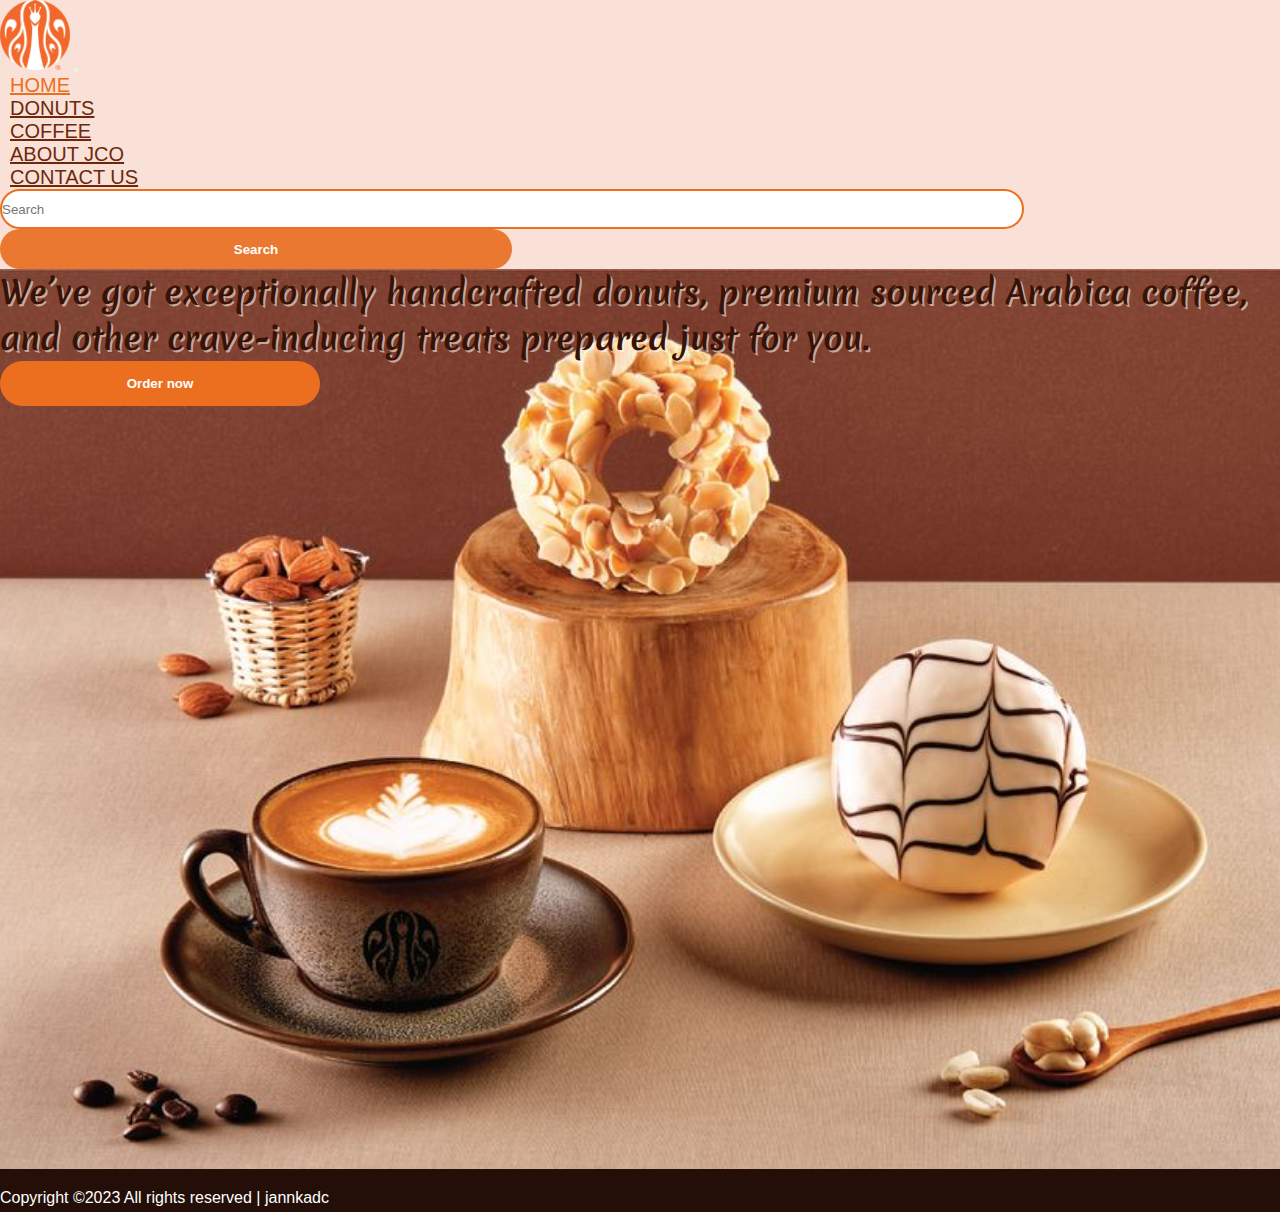
<file: index.html>
<!doctype html>
<html lang="en">
  <head>
    <meta charset="utf-8">
    <meta name="viewport" content="width=device-width, initial-scale=1">
    <title>JCO</title>

    <link rel="icon" type="images/x-icon" href="images/new_jco_logo.png">

    <link href="https://cdn.jsdelivr.net/npm/bootstrap@5.3.2/dist/css/bootstrap.min.css" rel="stylesheet" integrity="sha384-T3c6CoIi6uLrA9TneNEoa7RxnatzjcDSCmG1MXxSR1GAsXEV/Dwwykc2MPK8M2HN" crossorigin="anonymous">
    <link rel="stylesheet" href="styles.css">

    <link rel="preconnect" href="https://fonts.googleapis.com">
    <link rel="preconnect" href="https://fonts.gstatic.com" crossorigin>
    <link href="https://fonts.googleapis.com/css2?family=Merienda:wght@400&display=swap" rel="stylesheet">
  </head>

  <body>
      <nav class="navbar navbar-expand-lg">
        <div class="container">
          <a class="navbar-brand" href="index.html"><img src="images/new_jco_logo.png" alt="JCO logo" width="70" height="70"></a>
          <button class="navbar-toggler" type="button" data-bs-toggle="collapse" data-bs-target="#navbarSupportedContent" aria-controls="navbarSupportedContent" aria-expanded="false" aria-label="Toggle navigation">
            <span class="navbar-toggler-icon"><i class="fa-solid fa-donut"></i></span>
          </button>
          <div class="collapse navbar-collapse" id="navbarSupportedContent">
            <ul class="navbar-nav m-auto my-2 mb-lg-0">    
              <li class="nav-item">
                <a class="nav-link active" aria-current="page" href="index.html" style="color: rgb(236,111,32)">HOME</a>
              </li>
              <li class="nav-item">
                <a class="nav-link" href="donuts-page.html">DONUTS</a>
              </li>
              <li class="nav-item">
                <a class="nav-link" href="coffee-page.html">COFFEE</a>
              </li>
              <li class="nav-item">
                <a class="nav-link" href="about.html">ABOUT JCO</a>
              </li>
              <li class="nav-item">
                <a class="nav-link" href="contact.html">CONTACT US</a>
              </li>
            </ul>
            <form class="d-flex" role="search">
              <input class="px-2 search" type="search" placeholder="Search" aria-label="Search">
              <button class="btn0 btn-outline-success" type="submit">Search</button>
            </form>
          </div>
        </div>
      </nav>


      <main class="main">
        <div class="container py-5">
            <div class="row py-4">
                <div class="col-lg-7 pt-5 text-center">
                    <h1 class="pt-5">We’ve got exceptionally handcrafted donuts, premium sourced Arabica coffee, and other crave-inducing treats prepared just for you.</h1>
                    <button class="btn1 mt-4">Order now</button>
                </div>
            </div>
        </div>
      </main>


      <footer>
        <p class="text-center">Copyright ©2023 All rights reserved | jannkadc</p>
      </footer>

      
      <script src="https://cdn.jsdelivr.net/npm/bootstrap@5.3.2/dist/js/bootstrap.bundle.min.js" integrity="sha384-C6RzsynM9kWDrMNeT87bh95OGNyZPhcTNXj1NW7RuBCsyN/o0jlpcV8Qyq46cDfL" crossorigin="anonymous"></script>
  </body>
    
</html>
</file>
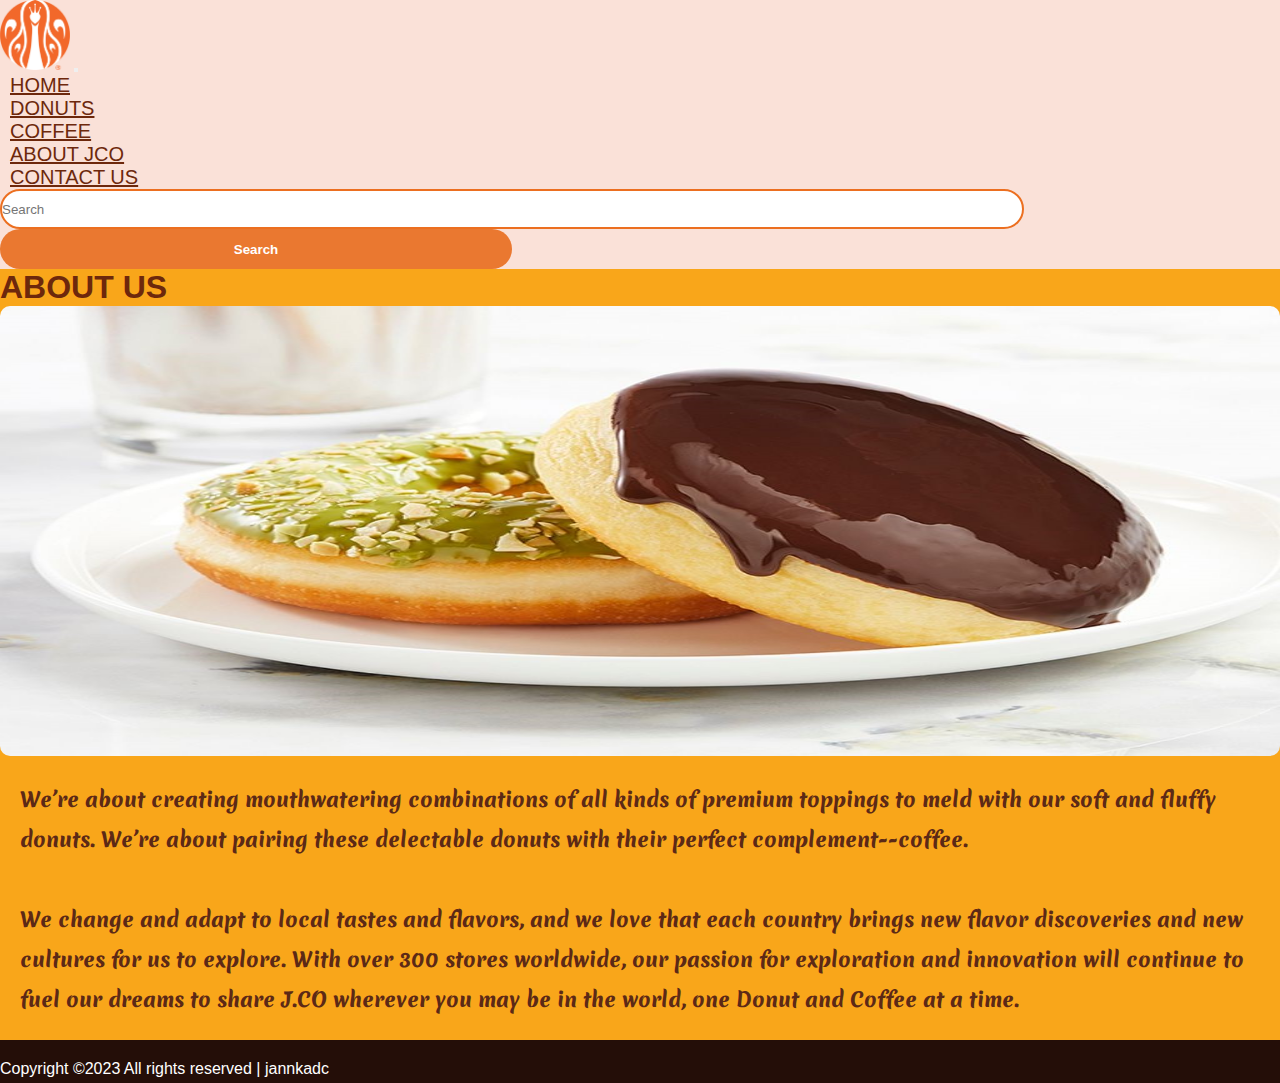
<file: about.html>
<!doctype html>
<html lang="en">
  <head>
    <meta charset="utf-8">
    <meta name="viewport" content="width=device-width, initial-scale=1">
    <title>About Us | JCO</title>

    <link rel="icon" type="images/x-icon" href="images/new_jco_logo.png">
    
    <link href="https://cdn.jsdelivr.net/npm/bootstrap@5.3.2/dist/css/bootstrap.min.css" rel="stylesheet" integrity="sha384-T3c6CoIi6uLrA9TneNEoa7RxnatzjcDSCmG1MXxSR1GAsXEV/Dwwykc2MPK8M2HN" crossorigin="anonymous">
    <link rel="stylesheet" href="styles.css">

    <link rel="preconnect" href="https://fonts.googleapis.com">
    <link rel="preconnect" href="https://fonts.gstatic.com" crossorigin>
    <link href="https://fonts.googleapis.com/css2?family=Merienda:wght@400&display=swap" rel="stylesheet">
  </head>

  <body>
      <nav class="navbar navbar-expand-lg">
        <div class="container">
          <a class="navbar-brand" href="index.html"><img src="images/new_jco_logo.png" alt="JCO logo" width="70" height="70"></a>
          <button class="navbar-toggler" type="button" data-bs-toggle="collapse" data-bs-target="#navbarSupportedContent" aria-controls="navbarSupportedContent" aria-expanded="false" aria-label="Toggle navigation">
            <span class="navbar-toggler-icon"><i class="fa-solid fa-donut"></i></span>
          </button>
          <div class="collapse navbar-collapse" id="navbarSupportedContent">
            <ul class="navbar-nav m-auto my-2 mb-lg-0">    
              <li class="nav-item">
                <a class="nav-link active" aria-current="page" href="index.html">HOME</a>
              </li>
              <li class="nav-item">
                <a class="nav-link" href="donuts-page.html">DONUTS</a>
              </li>
              <li class="nav-item">
                <a class="nav-link" href="coffee-page.html">COFFEE</a>
              </li>
              <li class="nav-item">
                <a class="nav-link" href="about.html">ABOUT JCO</a>
              </li>
              <li class="nav-item">
                <a class="nav-link" href="contact.html">CONTACT US</a>
              </li>
            </ul>
            <form class="d-flex" role="search">
              <input class="px-2 search" type="search" placeholder="Search" aria-label="Search">
              <button class="btn0 btn-outline-success" type="submit">Search</button>
            </form>
          </div>
        </div>
      </nav>


      <section class="about-page">
        <div class="container-fluid py-5">
            <div class="row py-4"> 
                <div class="col-lg-10 m-auto">
                    <h1 class="font-weight-bold py-3 text-center title">ABOUT US</h1>
                    <div class="row py-5 m-auto">
                        <div class="col-lg-5 m-auto">
                            <img src="images/about-img.jpg" width="100%" height="450vh" alt="Donuts">
                        </div>
                        <div class="col-lg-7 m-auto">
                            <div class="paragraph">
                                <p>We’re about creating mouthwatering combinations of all kinds of premium toppings to meld with our soft and fluffy donuts. We’re about pairing these delectable donuts with their perfect complement--coffee.</p>
                                <p>We change and adapt to local tastes and flavors, and we love that each country brings new flavor discoveries and new cultures for us to explore. With over 300 stores worldwide, our passion for exploration and innovation will continue to fuel our dreams to share J.CO wherever you may be in the world, one Donut and Coffee at a time.</p>
                            </div>
                        </div>
                    </div>
                </div>
            </div>
        </div>
      </section>


      <footer>
        <p class="text-center">Copyright ©2023 All rights reserved | jannkadc</p>
      </footer>

      
      <script src="https://cdn.jsdelivr.net/npm/bootstrap@5.3.2/dist/js/bootstrap.bundle.min.js" integrity="sha384-C6RzsynM9kWDrMNeT87bh95OGNyZPhcTNXj1NW7RuBCsyN/o0jlpcV8Qyq46cDfL" crossorigin="anonymous"></script>
  </body>
    
</html>
</file>
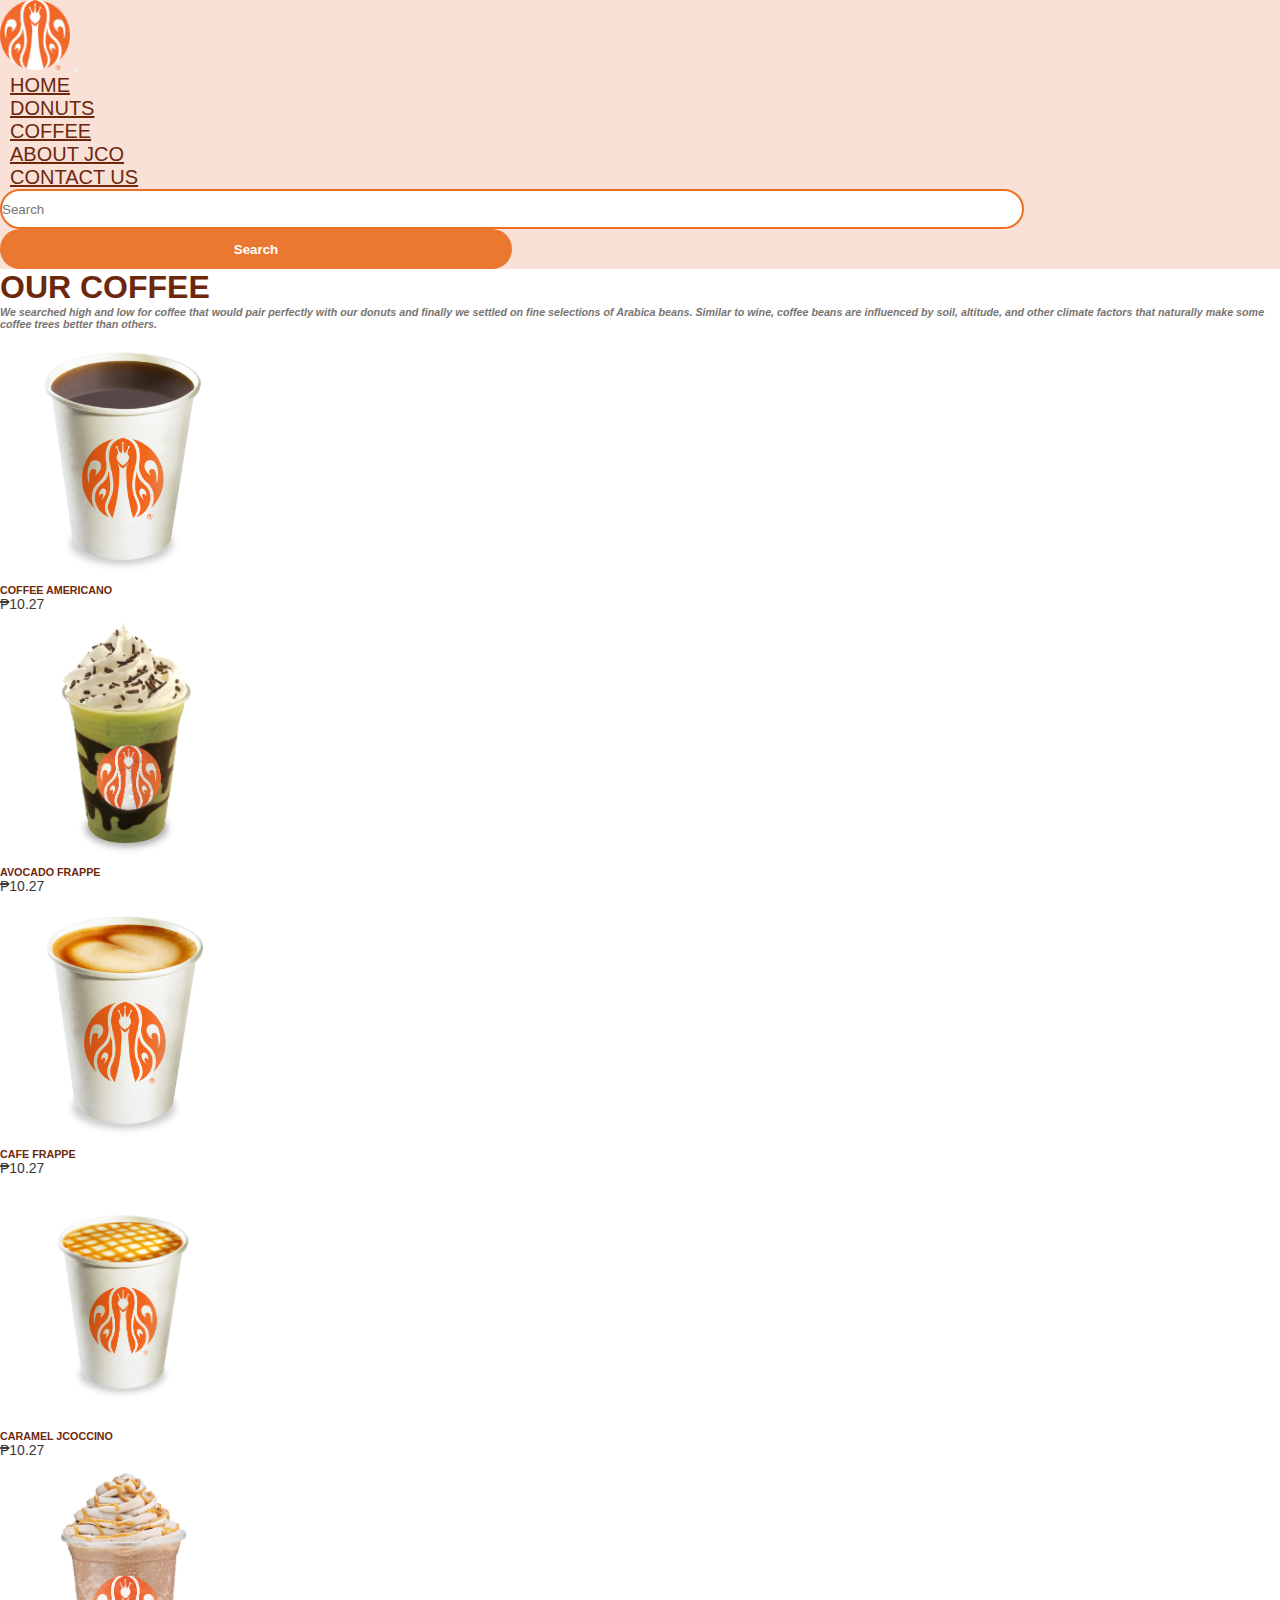
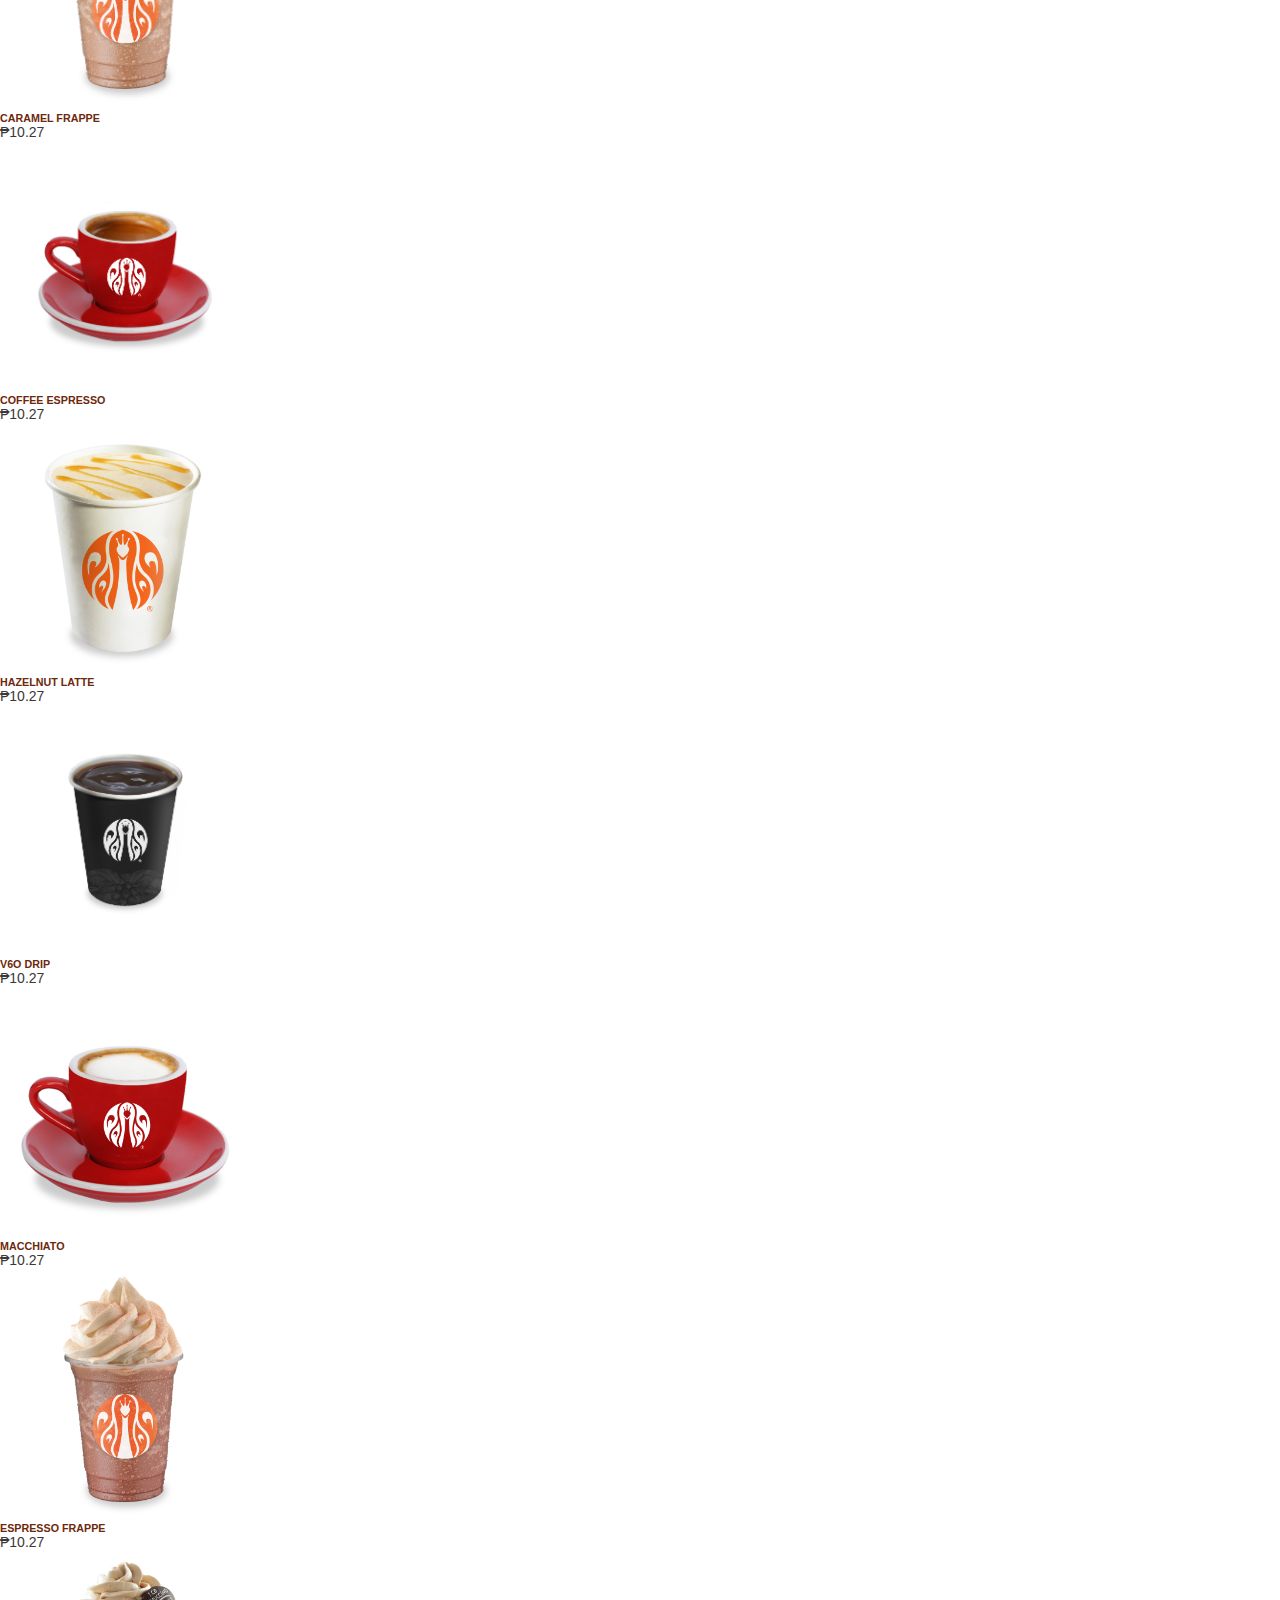
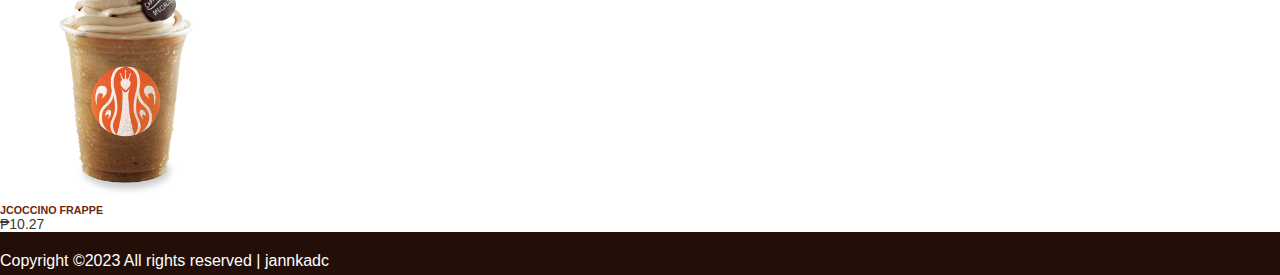
<file: coffee-page.html>
<!doctype html>
<html lang="en">
  <head>
    <meta charset="utf-8">
    <meta name="viewport" content="width=device-width, initial-scale=1">
    <title>Coffee | JCO</title>

    <link rel="icon" type="images/x-icon" href="images/new_jco_logo.png">

    <link href="https://cdn.jsdelivr.net/npm/bootstrap@5.3.2/dist/css/bootstrap.min.css" rel="stylesheet" integrity="sha384-T3c6CoIi6uLrA9TneNEoa7RxnatzjcDSCmG1MXxSR1GAsXEV/Dwwykc2MPK8M2HN" crossorigin="anonymous">
    <link rel="stylesheet" href="styles.css">

    <link rel="preconnect" href="https://fonts.googleapis.com">
    <link rel="preconnect" href="https://fonts.gstatic.com" crossorigin>
    <link href="https://fonts.googleapis.com/css2?family=Merienda:wght@400&display=swap" rel="stylesheet">
  </head>

  <body>
      <nav class="navbar navbar-expand-lg">
        <div class="container">
          <a class="navbar-brand" href="index.html"><img src="images/new_jco_logo.png" alt="JCO logo" width="70" height="70"></a>
          <button class="navbar-toggler" type="button" data-bs-toggle="collapse" data-bs-target="#navbarSupportedContent" aria-controls="navbarSupportedContent" aria-expanded="false" aria-label="Toggle navigation">
            <span class="navbar-toggler-icon"><i class="fa-solid fa-donut"></i></span>
          </button>
          <div class="collapse navbar-collapse" id="navbarSupportedContent">
            <ul class="navbar-nav m-auto my-2 mb-lg-0">    
              <li class="nav-item">
                <a class="nav-link active" aria-current="page" href="index.html">HOME</a>
              </li>
              <li class="nav-item">
                <a class="nav-link" href="donuts-page.html">DONUTS</a>
              </li>
              <li class="nav-item">
                <a class="nav-link" href="coffee-page.html">COFFEE</a>
              </li>
              <li class="nav-item">
                <a class="nav-link" href="about.html">ABOUT JCO</a>
              </li>
              <li class="nav-item">
                <a class="nav-link" href="contact.html">CONTACT US</a>
              </li>
            </ul>
            <form class="d-flex" role="search">
              <input class="px-2 search" type="search" placeholder="Search" aria-label="Search">
              <button class="btn0 btn-outline-success" type="submit">Search</button>
            </form>
          </div>
        </div>
      </nav>


      <section class="coffee-page">
        <div class="container">
            <div class="row py-5">

                <div class="col-lg-8 m-auto text-center">
                    <h1 class="title">OUR COFFEE</h1>
                    <h6 class="pb-4 mb-4" style="color: rgb(121, 116, 113)"><i>We searched high and low for coffee that would pair perfectly with our donuts and finally we settled on fine selections of Arabica beans. Similar to wine, coffee beans are influenced by soil, altitude, and other climate factors that naturally make some coffee trees better than others.</i></h6>
                </div>
                <div class="row">
                    <div class="col-lg-3 text-center">
                        <div class="card border-0 mb-2">
                            <div class="card-body">
                                <img src="images/coffee-americano.jpg" alt="AMERICANO" class="item">
                            </div>
                        </div>
                        <h6>COFFEE AMERICANO</h6>
                        <p>₱10.27</p>
                    </div>
                    <div class="col-lg-3 text-center">
                        <div class="card border-0 mb-2">
                            <div class="card-body">
                                <img src="images/coffee-avocado-frappe.jpg" alt="AVOCADO FRAPPE" class="item">
                            </div>
                        </div>
                        <h6>AVOCADO FRAPPE</h6>
                        <p>₱10.27</p>
                    </div>
                    <div class="col-lg-3 text-center">
                        <div class="card border-0 mb-2">
                            <div class="card-body">
                                <img src="images/coffee-cafe-frappe.jpg" alt="CAFE FRAPPE" class="item">
                            </div>
                        </div>
                        <h6>CAFE FRAPPE</h6>
                        <p>₱10.27</p>
                    </div>
                    <div class="col-lg-3 text-center">
                        <div class="card border-0 mb-2">
                            <div class="card-body">
                                <img src="images/coffee-caramel-jcoccino.jpg" alt="CARAMEL JCOCCINO" class="item">
                            </div>
                        </div>
                        <h6>CARAMEL JCOCCINO</h6>
                        <p>₱10.27</p>
                    </div>
                </div>

                <div class="row">
                    <div class="col-lg-3 text-center">
                        <div class="card border-0 mb-2">
                            <div class="card-body">
                                <img src="images/coffee-caramel-frappe.jpg" alt="CARAMERL FRAPPE" class="item">
                            </div>
                        </div>
                        <h6>CARAMEL FRAPPE</h6>
                        <p>₱10.27</p>
                    </div>
                    <div class="col-lg-3 text-center">
                        <div class="card border-0 mb-2">
                            <div class="card-body">
                                <img src="images/coffee-espresso.jpg" alt="COFFEE ESPRESSO" class="item">
                            </div>
                        </div>
                        <h6>COFFEE ESPRESSO</h6>
                        <p>₱10.27</p>
                    </div>
                    <div class="col-lg-3 text-center">
                        <div class="card border-0 mb-2">
                            <div class="card-body">
                                <img src="images/coffee-hazelut-latte.jpg" alt="HAZELNUT LATTE" class="item">
                            </div>
                        </div>
                        <h6>HAZELNUT LATTE</h6>
                        <p>₱10.27</p>
                    </div>
                    <div class="col-lg-3 text-center">
                        <div class="card border-0 mb-2">
                            <div class="card-body">
                                <img src="images/coffee-v60drip.jpg" alt="V6O DRIP" class="item">
                            </div>
                        </div>
                        <h6>V6O DRIP</h6>
                        <p>₱10.27</p>
                    </div>
                </div>

                <div class="row">
                    <div class="col-lg-3 text-center">
                        <div class="card border-0 mb-2">
                            <div class="card-body">
                                <img src="images/coffee-macchiato.jpg" alt="MACCHIATO" class="item">
                            </div>
                        </div>
                        <h6>MACCHIATO</h6>
                        <p>₱10.27</p>
                    </div>
                    <div class="col-lg-3 text-center">
                        <div class="card border-0 mb-2">
                            <div class="card-body">
                                <img src="images/coffee-espresso-frappe.jpg" alt="ESPRESSO FRAPPE" class="item">
                            </div>
                        </div>
                        <h6>ESPRESSO FRAPPE</h6>
                        <p>₱10.27</p>
                    </div>
                    <div class="col-lg-3 text-center">
                        <div class="card border-0 mb-2">
                            <div class="card-body">
                                <img src="images/coffee-jcoccino-frappe.jpg" alt="JCOCCINO FRAPPE" class="item">
                            </div>
                        </div>
                        <h6>JCOCCINO FRAPPE</h6>
                        <p>₱10.27</p>
                    </div>
                </div>              
                
            </div> 
        </div>
      </section>


      <footer>
        <p class="text-center">Copyright ©2023 All rights reserved | jannkadc</p>
      </footer>

      
      <script src="https://cdn.jsdelivr.net/npm/bootstrap@5.3.2/dist/js/bootstrap.bundle.min.js" integrity="sha384-C6RzsynM9kWDrMNeT87bh95OGNyZPhcTNXj1NW7RuBCsyN/o0jlpcV8Qyq46cDfL" crossorigin="anonymous"></script>
  </body>
    
</html>
</file>
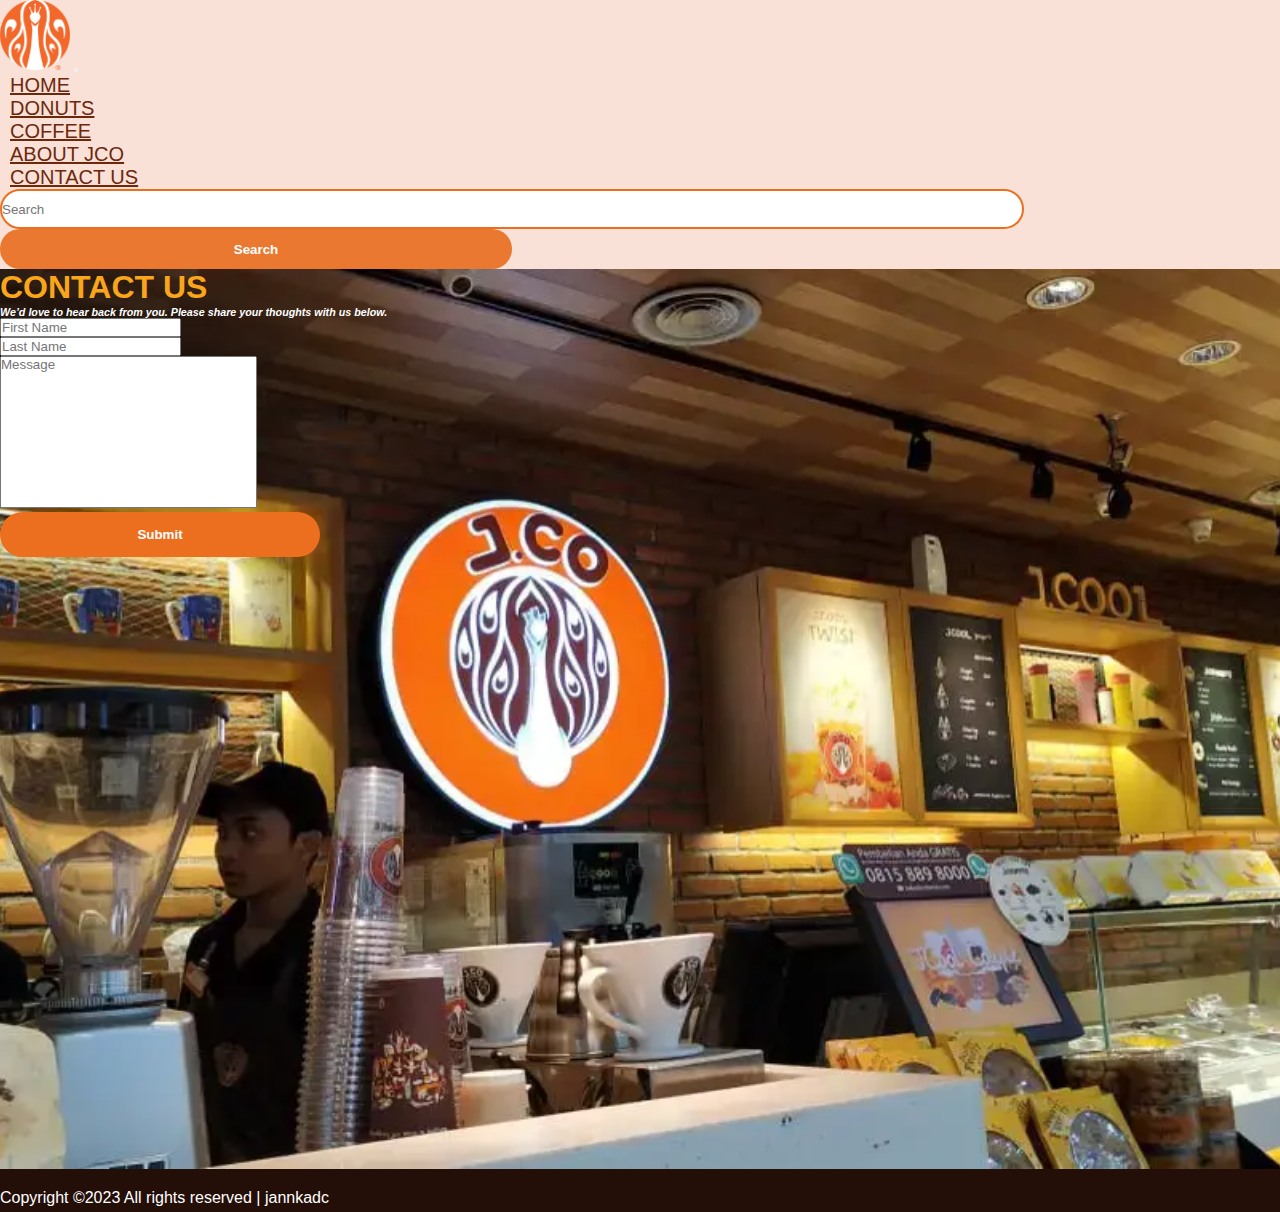
<file: contact.html>
<!doctype html>
<html lang="en">
  <head>
    <meta charset="utf-8">
    <meta name="viewport" content="width=device-width, initial-scale=1">
    <title>Contact Us | JCO</title>

    <link rel="icon" type="images/x-icon" href="images/new_jco_logo.png">

    <link href="https://cdn.jsdelivr.net/npm/bootstrap@5.3.2/dist/css/bootstrap.min.css" rel="stylesheet" integrity="sha384-T3c6CoIi6uLrA9TneNEoa7RxnatzjcDSCmG1MXxSR1GAsXEV/Dwwykc2MPK8M2HN" crossorigin="anonymous">
    <link rel="stylesheet" href="styles.css">

    <link rel="preconnect" href="https://fonts.googleapis.com">
    <link rel="preconnect" href="https://fonts.gstatic.com" crossorigin>
    <link href="https://fonts.googleapis.com/css2?family=Merienda:wght@400&display=swap" rel="stylesheet">
  </head>

  <body>
      <nav class="navbar navbar-expand-lg">
        <div class="container">
          <a class="navbar-brand" href="index.html"><img src="images/new_jco_logo.png" alt="JCO logo" width="70" height="70"></a>
          <button class="navbar-toggler" type="button" data-bs-toggle="collapse" data-bs-target="#navbarSupportedContent" aria-controls="navbarSupportedContent" aria-expanded="false" aria-label="Toggle navigation">
            <span class="navbar-toggler-icon"><i class="fa-solid fa-donut"></i></span>
          </button>
          <div class="collapse navbar-collapse" id="navbarSupportedContent">
            <ul class="navbar-nav m-auto my-2 mb-lg-0">    
              <li class="nav-item">
                <a class="nav-link active" aria-current="page" href="index.html">HOME</a>
              </li>
              <li class="nav-item">
                <a class="nav-link" href="donuts-page.html">DONUTS</a>
              </li>
              <li class="nav-item">
                <a class="nav-link" href="coffee-page.html">COFFEE</a>
              </li>
              <li class="nav-item">
                <a class="nav-link" href="about.html">ABOUT JCO</a>
              </li>
              <li class="nav-item">
                <a class="nav-link" href="contact.html">CONTACT US</a>
              </li>
            </ul>
            <form class="d-flex" role="search">
              <input class="px-2 search" type="search" placeholder="Search" aria-label="Search">
              <button class="btn0 btn-outline-success" type="submit">Search</button>
            </form>
          </div>
        </div>
      </nav>


      <section class="contact-page">
        <div class="container-fluid py-5">
            <div class="row">
              <div class="col-lg-5 m-auto text-center">
                <h1 class="title pt-6" style="color:  rgb(249,166,26)">CONTACT US</h1>
                <h6 class="pb-4 mb-4"  style="color: rgb(255, 255, 255)"><i>We’d love to hear back from you. Please share your thoughts with us below.</i></h6>
              </div>
            </div>
            <div class="row">
          
              <div class="col-lg-5 m-auto text-center">
                <div class="row">
                    <div class="col-lg-6 py-2">
                        <input type="text" class="form-control bg-light" placeholder="First Name">
                    </div>
                    <div class="col-lg-6 py-2">
                        <input type="text" class="form-control bg-light" placeholder="Last Name">
                    </div>
                </div>
                <div class="row">
                    <div class="col-lg-12 py-2 mb-4">
                        <textarea name=""  class="form-control bg-light" id="" placeholder="Message" cols="30" rows="10" style="resize:none" ></textarea>
                    </div>
                </div>
                <button class="btn1">Submit</button>
              </div>
            </div>
        </div>
      </section>


      <footer>
        <p class="text-center">Copyright ©2023 All rights reserved | jannkadc</p>
      </footer>

      
      <script src="https://cdn.jsdelivr.net/npm/bootstrap@5.3.2/dist/js/bootstrap.bundle.min.js" integrity="sha384-C6RzsynM9kWDrMNeT87bh95OGNyZPhcTNXj1NW7RuBCsyN/o0jlpcV8Qyq46cDfL" crossorigin="anonymous"></script>
  </body>
    
</html>
</file>
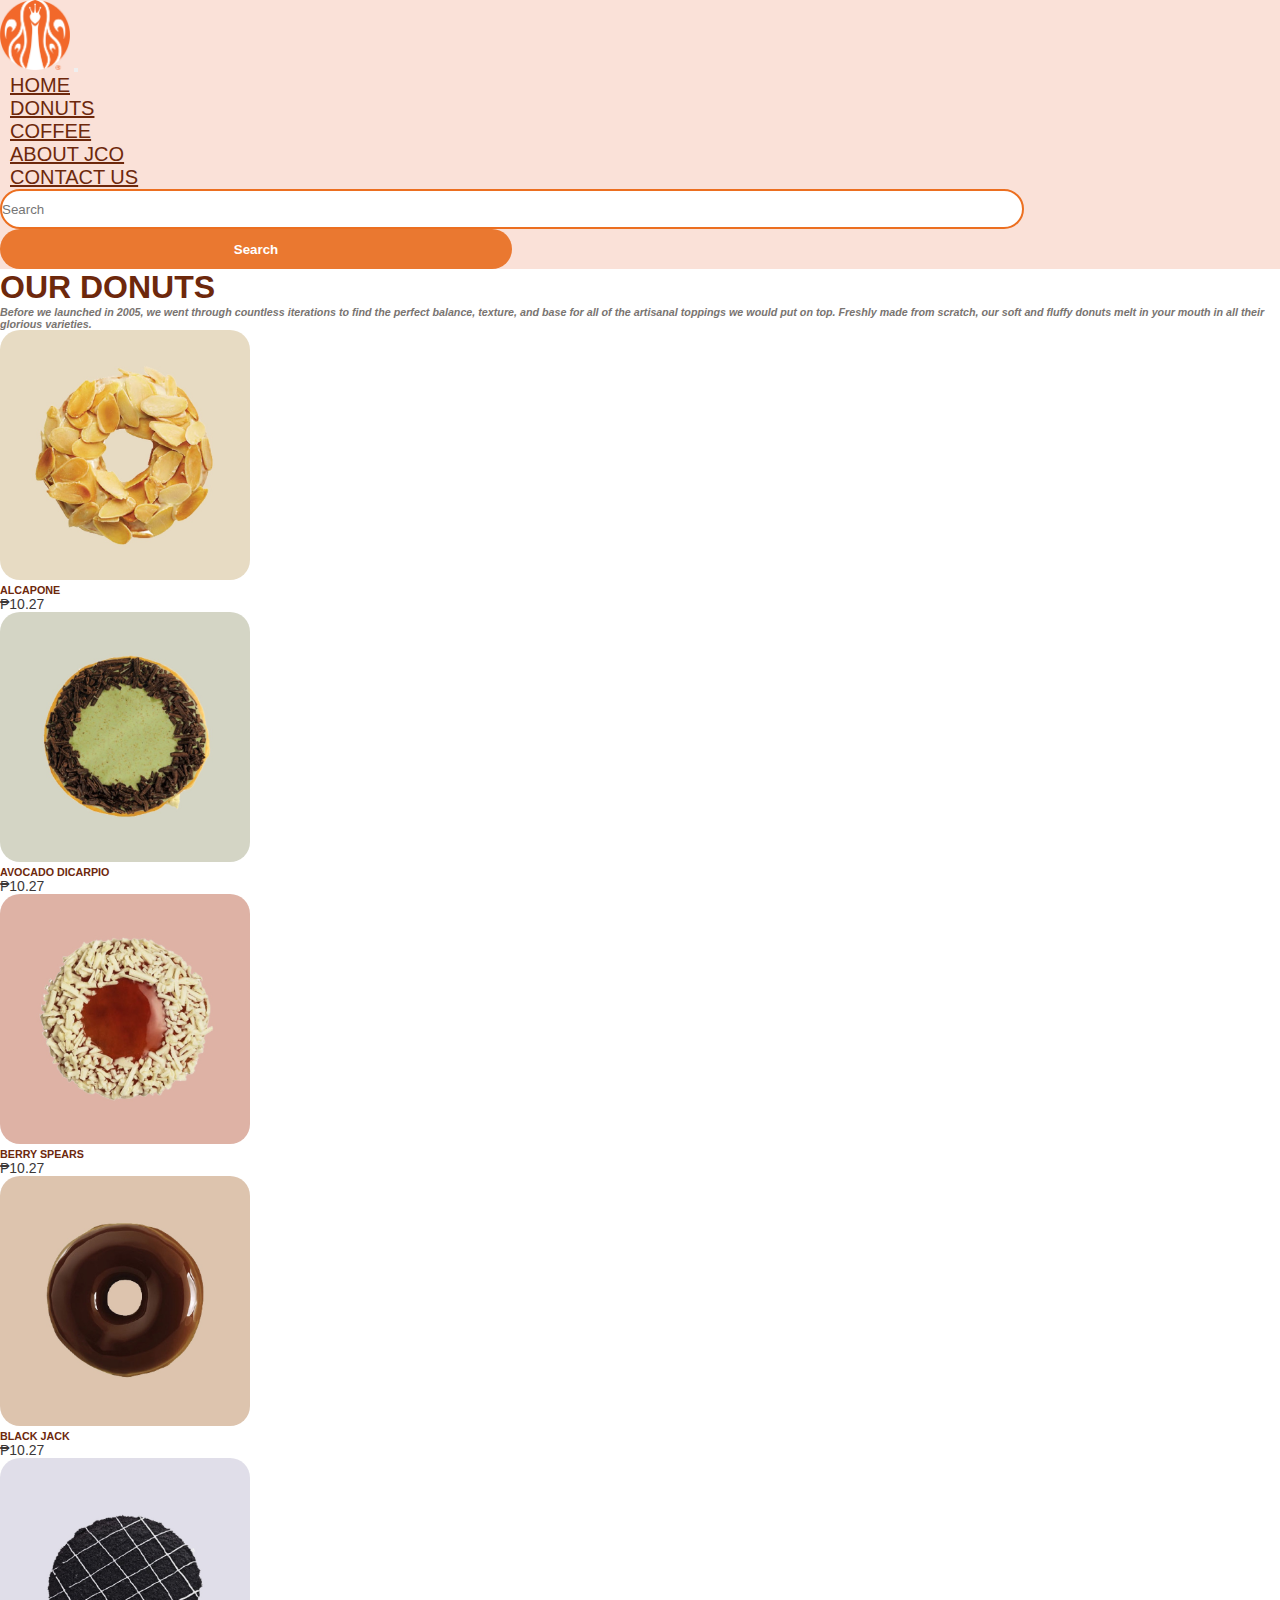
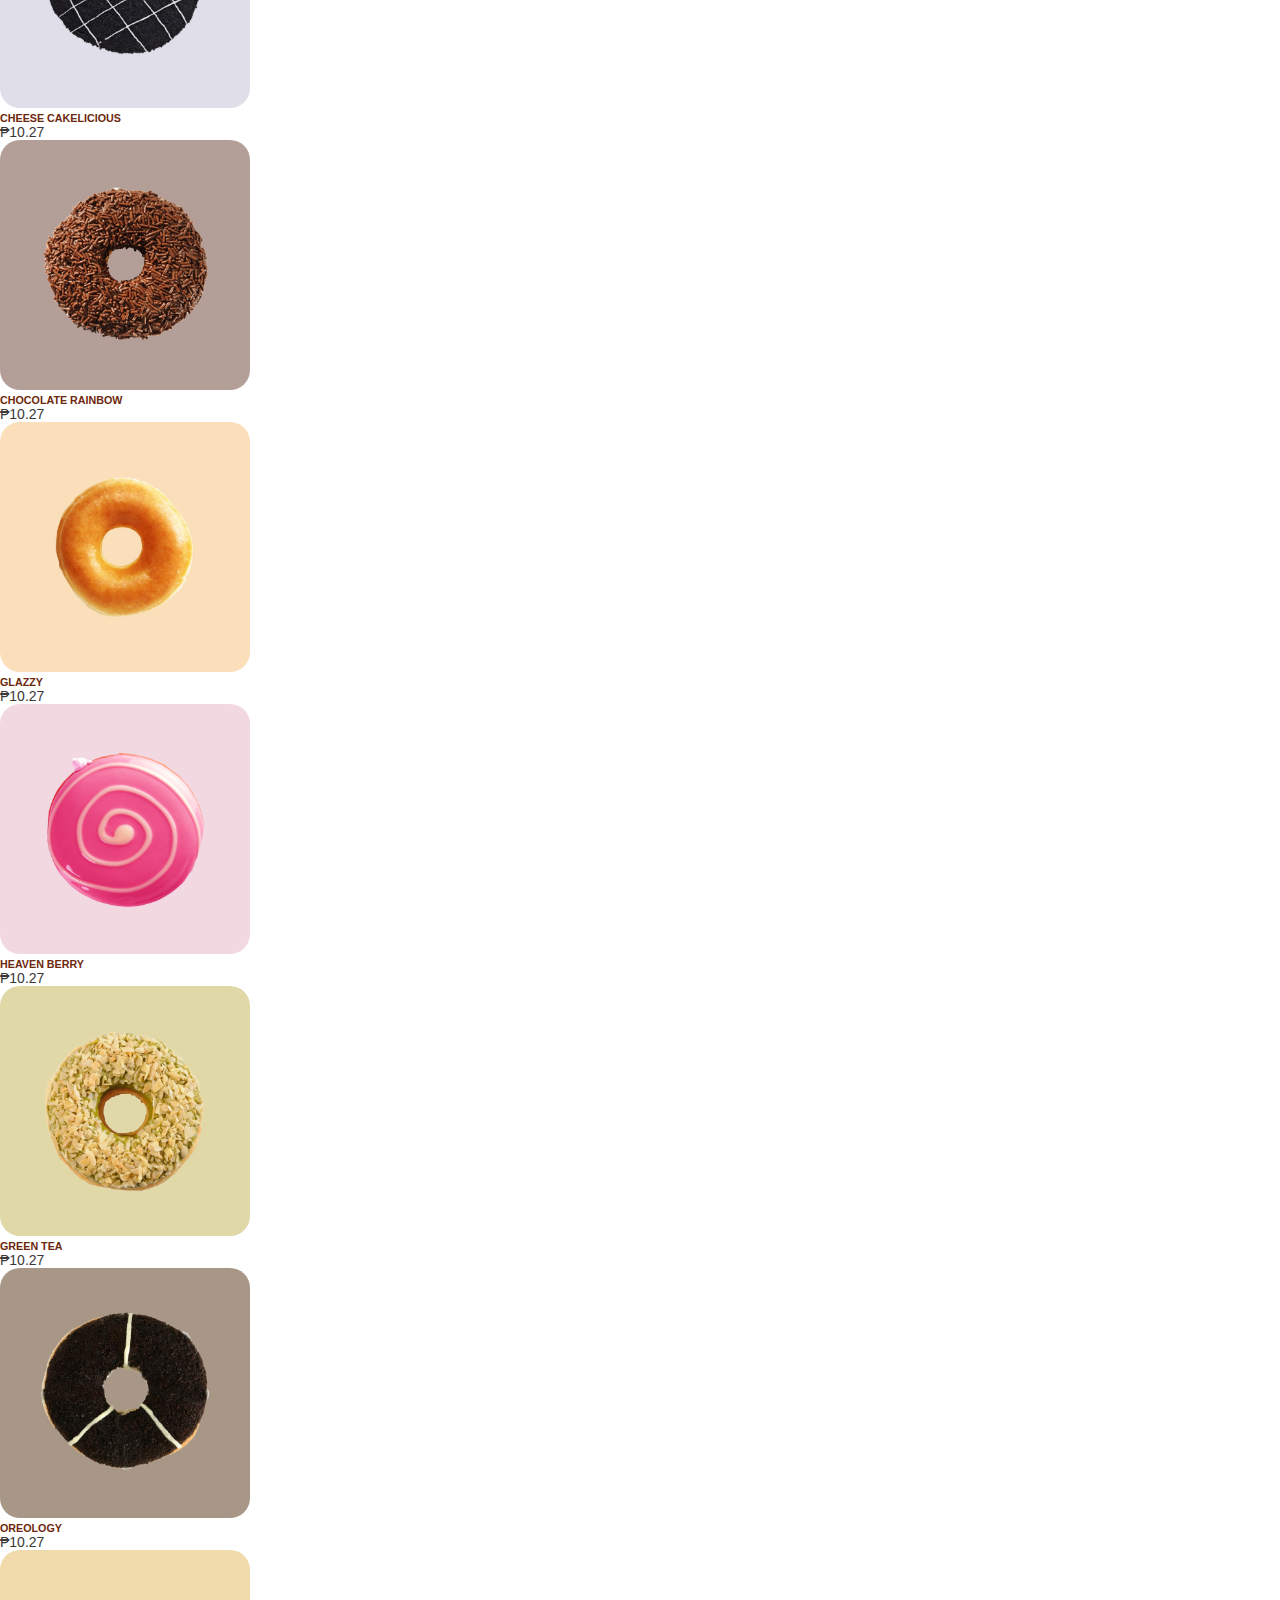
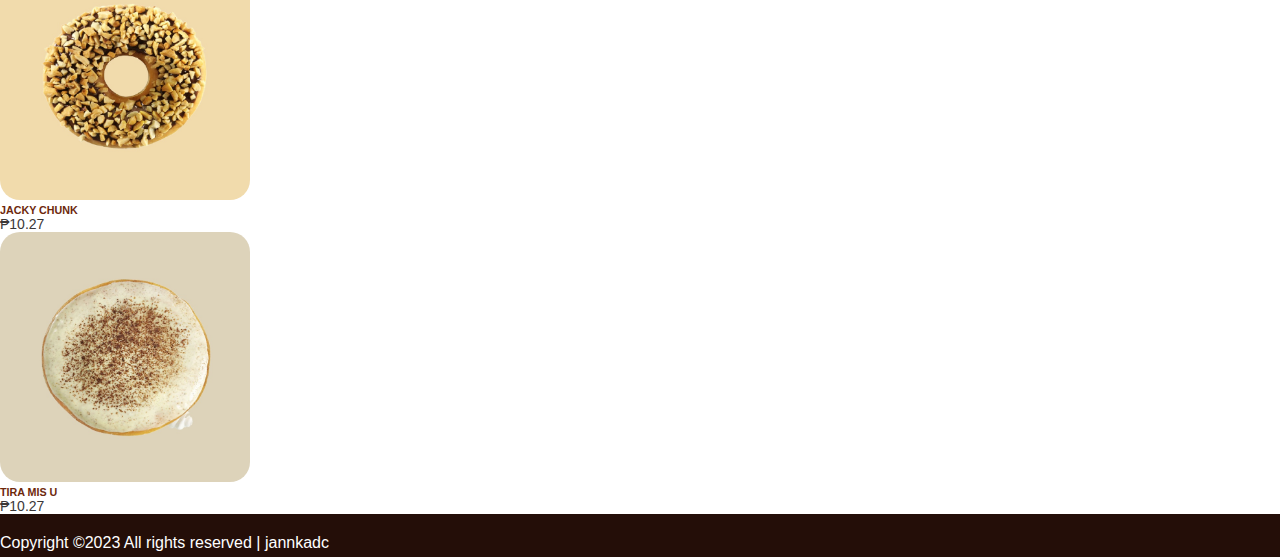
<file: donuts-page.html>
<!doctype html>
<html lang="en">
  <head>
    <meta charset="utf-8">
    <meta name="viewport" content="width=device-width, initial-scale=1">
    <title>Donuts | JCO</title>

    <link rel="icon" type="images/x-icon" href="images/new_jco_logo.png">

    <link href="https://cdn.jsdelivr.net/npm/bootstrap@5.3.2/dist/css/bootstrap.min.css" rel="stylesheet" integrity="sha384-T3c6CoIi6uLrA9TneNEoa7RxnatzjcDSCmG1MXxSR1GAsXEV/Dwwykc2MPK8M2HN" crossorigin="anonymous">
    <link rel="stylesheet" href="styles.css">

    <link rel="preconnect" href="https://fonts.googleapis.com">
    <link rel="preconnect" href="https://fonts.gstatic.com" crossorigin>
    <link href="https://fonts.googleapis.com/css2?family=Merienda:wght@400&display=swap" rel="stylesheet">
  </head>

  <body>
      <nav class="navbar navbar-expand-lg">
        <div class="container">
          <a class="navbar-brand" href="index.html"><img src="images/new_jco_logo.png" alt="JCO logo" width="70" height="70"></a>
          <button class="navbar-toggler" type="button" data-bs-toggle="collapse" data-bs-target="#navbarSupportedContent" aria-controls="navbarSupportedContent" aria-expanded="false" aria-label="Toggle navigation">
            <span class="navbar-toggler-icon"><i class="fa-solid fa-donut"></i></span>
          </button>
          <div class="collapse navbar-collapse" id="navbarSupportedContent">
            <ul class="navbar-nav m-auto my-2 mb-lg-0">    
              <li class="nav-item">
                <a class="nav-link active" aria-current="page" href="index.html">HOME</a>
              </li>
              <li class="nav-item">
                <a class="nav-link" href="donuts-page.html">DONUTS</a>
              </li>
              <li class="nav-item">
                <a class="nav-link" href="coffee-page.html">COFFEE</a>
              </li>
              <li class="nav-item">
                <a class="nav-link" href="about.html">ABOUT JCO</a>
              </li>
              <li class="nav-item">
                <a class="nav-link" href="contact.html">CONTACT US</a>
              </li>
            </ul>
            <form class="d-flex" role="search">
              <input class="px-2 search" type="search" placeholder="Search" aria-label="Search">
              <button class="btn0 btn-outline-success" type="submit">Search</button>
            </form>
          </div>
        </div>
      </nav>


      <section class="donuts-page">
        <div class="container">
            <div class="row py-5">

                <div class="col-lg-8 m-auto text-center">
                    <h1 class="title">OUR DONUTS</h1>
                    <h6 class="pb-4 mb-4"  style="color: rgb(121, 116, 113)"><i>Before we launched in 2005, we went through countless iterations to find the perfect balance, texture, and base for all of the artisanal toppings we would put on top. Freshly made from scratch, our soft and fluffy donuts melt in your mouth in all their glorious varieties.</i></h6>
                </div>
                <div class="row">
                    <div class="col-lg-3 text-center">
                        <div class="card border-0 mb-2">
                            <div class="card-body">
                                <img src="images/donut-alcapone.jpg" alt="ALCAPONE" class="item">
                            </div>
                        </div>
                        <h6>ALCAPONE</h6>
                        <p>₱10.27</p>
                    </div>
                    <div class="col-lg-3 text-center">
                        <div class="card border-0 mb-2">
                            <div class="card-body">
                                <img src="images/donut-avocado-dicarpio.jpg" alt="AVOCADO DICARPIO" class="item">
                            </div>
                        </div>
                        <h6>AVOCADO DICARPIO</h6>
                        <p>₱10.27</p>
                    </div>
                    <div class="col-lg-3 text-center">
                        <div class="card border-0 mb-2">
                            <div class="card-body">
                                <img src="images/donut-berry-spears.jpg" alt="BERRY SPEARS" class="item">
                            </div>
                        </div>
                        <h6>BERRY SPEARS</h6>
                        <p>₱10.27</p>
                    </div>
                    <div class="col-lg-3 text-center">
                        <div class="card border-0 mb-2">
                            <div class="card-body">
                                <img src="images/donut-blackjack.jpg" alt="BLACK JACK" class="item">
                            </div>
                        </div>
                        <h6>BLACK JACK</h6>
                        <p>₱10.27</p>
                    </div>
                </div>

                <div class="row">
                    <div class="col-lg-3 text-center">
                        <div class="card border-0 mb-2">
                            <div class="card-body">
                                <img src="images/donut-cheese-cakelicious.jpg" alt="CHEESE CAKELICIOUS" class="item">
                            </div>
                        </div>
                        <h6>CHEESE CAKELICIOUS</h6>
                        <p>₱10.27</p>
                    </div>
                    <div class="col-lg-3 text-center">
                        <div class="card border-0 mb-2">
                            <div class="card-body">
                                <img src="images/donut-meisissipi.jpg" alt="CHOCOLATE RAINBOW" class="item">
                            </div>
                        </div>
                        <h6>CHOCOLATE RAINBOW</h6>
                        <p>₱10.27</p>
                    </div>
                    <div class="col-lg-3 text-center">
                        <div class="card border-0 mb-2">
                            <div class="card-body">
                                <img src="images/donut-glazzy.jpg" alt="GLAZZY" class="item">
                            </div>
                        </div>
                        <h6>GLAZZY</h6>
                        <p>₱10.27</p>
                    </div>
                    <div class="col-lg-3 text-center">
                        <div class="card border-0 mb-2">
                            <div class="card-body">
                                <img src="images/donut-heaven-berry.jpg" alt="HEAVEN BERRY" class="item">
                            </div>
                        </div>
                        <h6>HEAVEN BERRY</h6>
                        <p>₱10.27</p>
                    </div>
                </div>

                <div class="row">
                    <div class="col-lg-3 text-center">
                        <div class="card border-0 mb-2">
                            <div class="card-body">
                                <img src="images/donut-green-tea.jpg" alt="GREEN TEA" class="item">
                            </div>
                        </div>
                        <h6>GREEN TEA</h6>
                        <p>₱10.27</p>
                    </div>
                    <div class="col-lg-3 text-center">
                        <div class="card border-0 mb-2">
                            <div class="card-body">
                                <img src="images/donut-oreology.jpg" alt="OREOLOGY" class="item">
                            </div>
                        </div>
                        <h6>OREOLOGY</h6>
                        <p>₱10.27</p>
                    </div>
                    <div class="col-lg-3 text-center">
                        <div class="card border-0 mb-2">
                            <div class="card-body">
                                <img src="images/donut-jacky-chunk.jpg" alt="JACKY CHUNK" class="item">
                            </div>
                        </div>
                        <h6>JACKY CHUNK</h6>
                        <p>₱10.27</p>
                    </div>
                    <div class="col-lg-3 text-center">
                        <div class="card border-0 mb-2">
                            <div class="card-body">
                                <img src="images/donut-tira-misu.jpg" alt="TIRA MIS U" class="item">
                            </div>
                        </div>
                        <h6>TIRA MIS U</h6>
                        <p>₱10.27</p>
                    </div>
                </div>              
                
            </div> 
        </div>
      </section>


      <footer>
        <p class="text-center">Copyright ©2023 All rights reserved | jannkadc</p>
      </footer>

      
      <script src="https://cdn.jsdelivr.net/npm/bootstrap@5.3.2/dist/js/bootstrap.bundle.min.js" integrity="sha384-C6RzsynM9kWDrMNeT87bh95OGNyZPhcTNXj1NW7RuBCsyN/o0jlpcV8Qyq46cDfL" crossorigin="anonymous"></script>
  </body>
    
</html>
</file>
<file: styles.css>
* {
    padding: 0;
    margin: 0;
    box-sizing: border-box;
    font-family: 'Rubik', sans-serif;
}

.navbar {
    background-color: #e34f152b;
}

.nav-link {
    margin-right: 10px;
    margin-left: 10px;
    font-size: 20px;
    color: #6d280c;
    font-family: 'Rubik', sans-serif;
}

.nav-link:hover {
    color: rgb(236,111,32)
}

.search {
    height: 40px;
    width: 80%;
    border-radius: 60px;
    outline: none;
    border: 2px solid rgb(236,111,32);
    margin-right: -35px;
}

.btn0 {
    height: 40px;
    width: 40%;
    outline: none;
    border: none;
    border-radius: 60px;
    background:  rgb(234, 120, 48);
    color: white;
    font-weight: 700;
}

.main {
    background: url('images/background-pic.jpg');
    background-size: cover;
    height: 100vh;
    width: 100%;
    background-position: 50% 50%;
}

.main h1 {
    font-weight: 700;
    color: #381304;
    text-shadow: 2px 2px #fff8f594;
    font-family: 'Merienda', cursive;
}

.btn1 {
    height: 45px;
    width: 25%;
    border: none;
    outline: none;
    background-color:  rgb(236,111,32);
    color: white;
    border-radius: 60px;
    font-weight: 700;
}

button:hover {
    background-color:  rgb(190, 79, 10);
}

footer {
    background-color: rgb(36, 14, 8);
    color: white;
    padding-top: 20px;
    padding-bottom: 5px;
    position: static;
    bottom: 0;
}

.item {
    width: 250px;
    height: 250px;
    border-radius: 20px;
}

.item:hover {
    box-shadow: 2px 2px 2px 2px rgba(68, 66, 65, 0.267);
}

.title {
    color: #6d280c;
    font-weight: 800;
}

.donuts-page h6,
.coffee-page h6 {
    color: #6d280c;
    font-weight: 700;
}

.donuts-page p,
.coffee-page p {
    color: rgb(59, 56, 56);
    font-size: 14px;
}

.about-page {
    background-color: rgb(249,166,26)
}

.about-page p {
    color: #5c2916;
    font-family: 'Merienda', cursive;
    font-weight: 800;
    padding: 20px;
    line-height: 2;
    font-size: 20px;
}

.about-page img {
    border-radius: 10px;
}

.contact-page {
    background: url('images/jco-store.webp') no-repeat;
    background-size: cover;
    height: 100vh;
    width: 100%;
    background-position: 50% 50%;
}

.contact-page .container {
    opacity: 90%;
}
</file>
